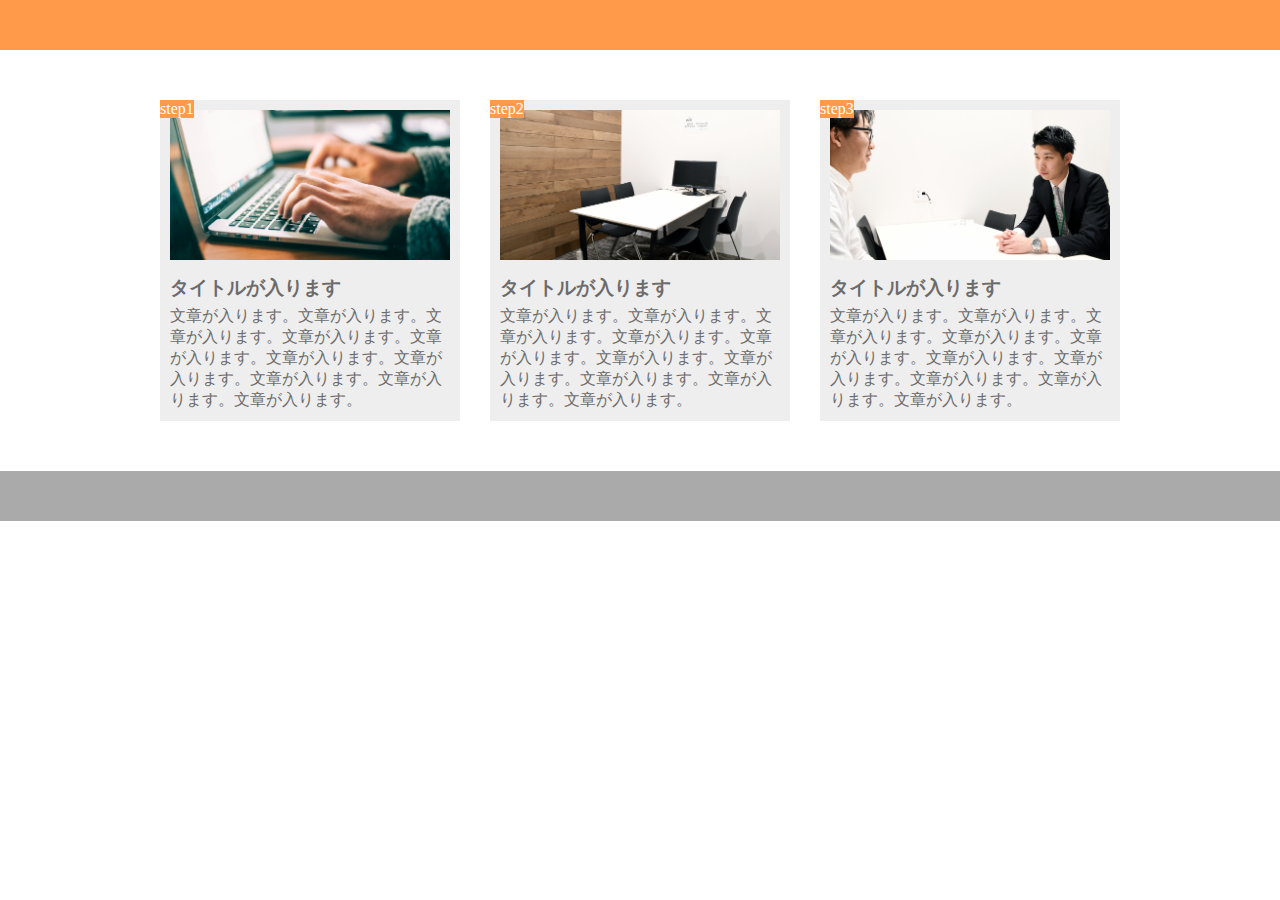
<file: chapter9.html>
<!DOCTYPE html>
<html lang="ja">
  <head>
    <meta charset="UTF-8" />
     <meta name="viewport" content="width=device-width,initial-scale=1.0">
    <link rel="stylesheet" href="chapter9.css" />
    <title>演習９</title>
  </head>
  
  <body>
    <header></header>
    <main>
      <div class="step-box">
        <div class="step-img1"></div>
        <span class="step-num">step1</span>
        <h3 class="title">タイトルが入ります</h3>
        <P class="text">文章が入ります。文章が入ります。文章が入ります。文章が入ります。文章が入ります。文章が入ります。文章が入ります。文章が入ります。文章が入ります。文章が入ります。</P>
      </div>
      
       <div class="step-box">
        <div class="step-img2"></div>
        <span class="step-num">step2</span>
        <h3 class="title">タイトルが入ります</h3>
        <P class="text">文章が入ります。文章が入ります。文章が入ります。文章が入ります。文章が入ります。文章が入ります。文章が入ります。文章が入ります。文章が入ります。文章が入ります。</P>
      </div>
      
       <div class="step-box">
        <div class="step-img3"></div>
        <span class="step-num">step3</span>
        <h3 class="title">タイトルが入ります</h3>
        <P class="text">文章が入ります。文章が入ります。文章が入ります。文章が入ります。文章が入ります。文章が入ります。文章が入ります。文章が入ります。文章が入ります。文章が入ります。</P>
    </main>
    
    <footer class="footer"></footer>
  </body>
</file>
<file: chapter9.css>
*{
 margin: 0;
  padding: 0;
  box-sizing: border-box;
  color: #6c6b6b;
}
a {
  text-decoration: none;
}

header {
 width: 100%;
 height: 50px;
 background-color: #ff9a4b;
}

main {
  width: 960px;
  margin: 50px auto;
  display: flex;
}

.step-box {
  width: 300px;
  margin-right: 30px;
  padding: 10px;
  position: relative;
  background-color: #eee;
}

.step-box:last-child {
  margin-right: 0;
}

.step-img1 {
  height: 150px;
  background-image: url(9.img/flow01.png);
  background-position: bottom;
  background-size: cover;
}

.step-img2 {
  height: 150px;
  background-image: url(9.img/flow02.png);
  background-position: bottom;
  background-size: cover;
}

.step-img3 {
  height: 150px;
  background-image: url(9.img/flow03.png);
  background-position: bottom;
  background-size: cover;
}

.step-num {
  position: absolute;
  top: 0;
  left: 0;
  background-color: #ff9a4b;
  color: #fff;
}

.title {
  margin: 15px 0 5px;
}


.footer {
  height: 50px;
  background-color: #aaa;
}

@media screen and (max-width: 768px) {
  
header {
  width: 100%;
  height: 50px
}
main {
  width: 100%;
  margin: 50px auto;
  display: block;
}

.step-box {
  width: 100%;
  margin-top: 20px;
  padding: 10px;
  position: relative;
  background-color: #eee;
}  

.step-box:last-child {
  margin-bottom: 50px;
} 

.step-box:farst-child {
  margin-top: 50px;
}

.step-img1 {
  height: 150px;
  background-image: url(img/flow01.png);
  background-position: bottom;
  background-size: cover;
}

.step-img2 {
  height: 150px;
  background-image: url(img/flow02.png);
  background-position: bottom;
  background-size: cover
  
}

.step-img3 {
  height: 150px;
  background-image: url(img/flow03.png);
  background-position:  bottom;
  background-size: cover;
}

.footer {
  width: 100%;
  height: 50px;
}
  
}
</file>
